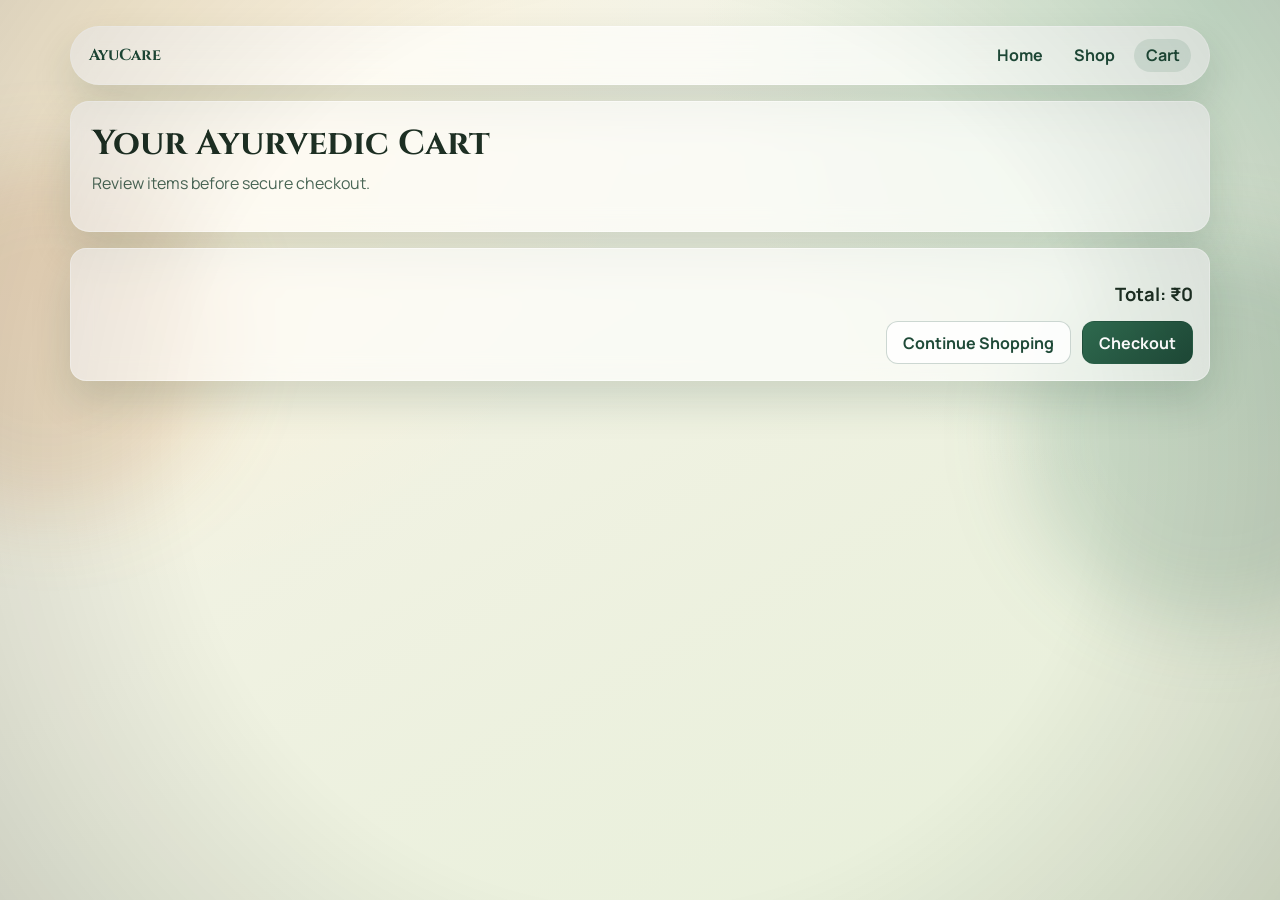
<file: cart.html>
<!DOCTYPE html>
<html lang="en">
<head>
  <meta charset="UTF-8" />
  <meta name="viewport" content="width=device-width, initial-scale=1.0" />
  <title>Your Cart - AyuCare</title>
  <link rel="preconnect" href="https://fonts.googleapis.com" />
  <link rel="preconnect" href="https://fonts.gstatic.com" crossorigin />
  <link href="https://fonts.googleapis.com/css2?family=Cinzel:wght@500;700&family=Manrope:wght@400;500;700&display=swap" rel="stylesheet" />
  <link rel="stylesheet" href="ayu-theme.css" />
</head>
<body class="ay-body">
  <div class="ay-bg-blur" aria-hidden="true"></div>
  <div class="ay-wrap">
    <header class="ay-topbar ay-glass">
      <div class="ay-brand">AyuCare</div>
      <nav class="ay-nav">
        <a href="index.html">Home</a>
        <a href="shop.html">Shop</a>
        <a href="cart.html">Cart</a>
      </nav>
    </header>

    <section class="ay-hero ay-glass ay-reveal" style="grid-template-columns:1fr;">
      <div>
        <h1>Your Ayurvedic Cart</h1>
        <p class="ay-sub">Review items before secure checkout.</p>
      </div>
    </section>

    <main class="ay-content ay-reveal">
      <section class="ay-panel ay-glass">
        <div id="cartItems" style="display:grid;gap:0.8rem;margin-bottom:1rem;"></div>

        <div style="text-align:right;font-size:1.15rem;font-weight:700;margin-bottom:0.9rem;">
          Total: ₹<span id="totalPrice">0</span>
        </div>

        <div style="display:flex;justify-content:flex-end;gap:0.7rem;flex-wrap:wrap;">
          <a href="shop.html" class="ay-btn alt" style="text-decoration:none;">Continue Shopping</a>
          <button id="checkoutBtn" class="ay-btn">Checkout</button>
        </div>
      </section>
    </main>
  </div>

  <script src="ayu-theme.js"></script>
  <script src="cart.js"></script>
</body>
</html>
</file>
<file: ayu-theme.css>
:root {
  --ay-bg-1: #f8f4e9;
  --ay-bg-2: #e6efd9;
  --ay-primary: #2f6a4f;
  --ay-primary-dark: #1f4a38;
  --ay-accent: #b76d34;
  --ay-text: #1d2f23;
  --ay-muted: #4a6656;
  --ay-glass: rgba(255, 255, 255, 0.62);
  --ay-glass-border: rgba(255, 255, 255, 0.48);
  --ay-shadow: 0 20px 40px rgba(24, 62, 45, 0.16);
}

* {
  box-sizing: border-box;
}

body.ay-body {
  margin: 0;
  min-height: 100vh;
  color: var(--ay-text);
  font-family: "Manrope", sans-serif;
  background: radial-gradient(circle at 8% 5%, #fff2d6 0%, transparent 38%),
    radial-gradient(circle at 95% 0%, #d2e9d4 0%, transparent 34%),
    linear-gradient(150deg, var(--ay-bg-1), var(--ay-bg-2));
}

body.ay-body::before,
body.ay-body::after {
  content: "";
  position: fixed;
  inset: 0;
  pointer-events: none;
  z-index: 80;
  opacity: 0;
}

body.ay-body::before {
  background: radial-gradient(circle at 50% 52%, rgba(255, 255, 255, 0.28), rgba(255, 255, 255, 0) 55%);
  transition: opacity 0.2s ease;
}

body.ay-body::after {
  background: radial-gradient(circle at 50% 50%, rgba(0, 0, 0, 0) 58%, rgba(0, 0, 0, 0.13) 100%);
  opacity: 1;
  z-index: 70;
}

body.ay-body.ay-cut-flash::before {
  opacity: 1;
  animation: ayCutFlash 0.34s ease;
}

.ay-bg-blur {
  position: fixed;
  inset: 0;
  z-index: -1;
  pointer-events: none;
}

.ay-bg-blur::before,
.ay-bg-blur::after {
  content: "";
  position: absolute;
  border-radius: 999px;
  filter: blur(40px);
}

.ay-bg-blur::before {
  width: 22rem;
  height: 22rem;
  left: -8rem;
  top: 10rem;
  background: rgba(183, 109, 52, 0.18);
  animation: ayFloat 8s ease-in-out infinite;
}

.ay-bg-blur::after {
  width: 24rem;
  height: 24rem;
  right: -8rem;
  top: 15rem;
  background: rgba(47, 106, 79, 0.18);
  animation: ayFloat 10s ease-in-out infinite reverse;
}

.ay-wrap {
  width: min(1140px, 94vw);
  margin: 0 auto;
  padding: 1rem 0 2rem;
}

.ay-glass {
  background: var(--ay-glass);
  border: 1px solid var(--ay-glass-border);
  backdrop-filter: blur(12px);
  box-shadow: var(--ay-shadow);
}

.ay-topbar {
  margin-top: 0.6rem;
  border-radius: 999px;
  padding: 0.75rem 1.1rem;
  display: flex;
  justify-content: space-between;
  align-items: center;
  gap: 1rem;
}

.ay-brand {
  font-family: "Cinzel", serif;
  font-weight: 700;
  color: var(--ay-primary-dark);
}

.ay-nav {
  display: flex;
  flex-wrap: wrap;
  gap: 0.5rem;
}

.ay-nav a {
  text-decoration: none;
  color: var(--ay-primary-dark);
  font-weight: 700;
  border-radius: 999px;
  padding: 0.35rem 0.72rem;
}

.ay-nav a:hover,
.ay-nav a.active {
  background: rgba(47, 106, 79, 0.12);
}

.ay-hero {
  margin-top: 1rem;
  border-radius: 1.2rem;
  padding: 1.3rem;
  display: grid;
  grid-template-columns: 1.1fr 0.9fr;
  gap: 1rem;
  align-items: center;
}

.ay-hero h1 {
  margin: 0;
  font-family: "Cinzel", serif;
  font-size: clamp(1.5rem, 2.7vw, 2.4rem);
  line-height: 1.2;
}

.ay-sub {
  color: var(--ay-muted);
  margin-top: 0.5rem;
}

.ay-ring {
  width: min(22rem, 100%);
  aspect-ratio: 1;
  margin: 0 auto;
  border-radius: 50%;
  position: relative;
  background: radial-gradient(circle, rgba(255, 255, 255, 0.82), rgba(255, 255, 255, 0.08));
  border: 1px solid rgba(255, 255, 255, 0.7);
}

.ay-ring img {
  position: absolute;
  width: 4.6rem;
  height: 4.6rem;
  object-fit: cover;
  border-radius: 0.9rem;
  box-shadow: 0 10px 18px rgba(0, 0, 0, 0.2);
  left: 50%;
  top: 50%;
  margin-left: -2.3rem;
  margin-top: -2.3rem;
}

.ay-ring img:nth-child(1) { transform: rotate(0deg) translateY(-8.8rem) rotate(0deg); }
.ay-ring img:nth-child(2) { transform: rotate(72deg) translateY(-8.8rem) rotate(-72deg); }
.ay-ring img:nth-child(3) { transform: rotate(144deg) translateY(-8.8rem) rotate(-144deg); }
.ay-ring img:nth-child(4) { transform: rotate(216deg) translateY(-8.8rem) rotate(-216deg); }
.ay-ring img:nth-child(5) { transform: rotate(288deg) translateY(-8.8rem) rotate(-288deg); }

.ay-ring-inner {
  position: absolute;
  inset: 28%;
  border-radius: 50%;
  background: linear-gradient(140deg, var(--ay-primary), var(--ay-primary-dark));
  color: #fff;
  display: grid;
  place-items: center;
  font-weight: 700;
  text-align: center;
  padding: 0.6rem;
  font-size: 0.9rem;
}

.ay-spin {
  animation: aySpin 20s linear infinite;
}

.ay-content {
  margin-top: 1rem;
}

.ay-panel {
  border-radius: 1rem;
  padding: 1rem;
}

.ay-camera-layer {
  transform-style: preserve-3d;
  will-change: transform, filter;
  transition: transform 0.08s linear, filter 0.08s linear;
}

.ay-camera-layer.is-rolling {
  filter: saturate(1.06) contrast(1.01);
}

.ay-camera-layer.is-focus {
  box-shadow: 0 24px 46px rgba(17, 47, 35, 0.24);
}

.ay-camera-layer.ay-snap-in {
  animation: aySnapIn 0.6s cubic-bezier(0.18, 0.84, 0.2, 1);
}

.ay-cinematic-shell {
  position: relative;
  overflow: hidden;
}

.ay-cinematic-shell::before {
  content: "";
  position: absolute;
  inset: -80% -60%;
  background: conic-gradient(from 180deg at 50% 50%, rgba(255, 255, 255, 0) 0deg, rgba(255, 255, 255, 0.22) 70deg, rgba(255, 255, 255, 0) 160deg);
  opacity: 0;
  pointer-events: none;
  transform: rotate(-8deg);
}

.ay-cinematic-shell.is-focus::before {
  opacity: 0.36;
  animation: aySweep 1.4s ease;
}

.ay-input,
.ay-select,
.ay-btn,
.ay-search {
  border-radius: 0.75rem;
  border: 1px solid rgba(31, 74, 56, 0.22);
  font: inherit;
}

.ay-input,
.ay-select,
.ay-search {
  width: 100%;
  padding: 0.65rem 0.8rem;
  color: var(--ay-text);
  background: rgba(255, 255, 255, 0.88);
}

.ay-btn {
  padding: 0.6rem 1rem;
  cursor: pointer;
  font-weight: 700;
  color: #fff;
  background: linear-gradient(140deg, var(--ay-primary), var(--ay-primary-dark));
}

.ay-btn.alt {
  color: var(--ay-primary-dark);
  background: rgba(255, 255, 255, 0.8);
}

.ay-grid-2 {
  display: grid;
  grid-template-columns: repeat(2, minmax(0, 1fr));
  gap: 0.9rem;
}

.ay-grid-3 {
  display: grid;
  grid-template-columns: repeat(3, minmax(0, 1fr));
  gap: 0.9rem;
}

.ay-card {
  border-radius: 1rem;
  padding: 0.9rem;
  background: rgba(255, 255, 255, 0.8);
  border: 1px solid rgba(255, 255, 255, 0.66);
  box-shadow: 0 12px 24px rgba(0, 0, 0, 0.12);
}

.ay-device-stage {
  margin-top: 1rem;
  overflow: hidden;
}

.ay-device-scene {
  min-height: 18rem;
  display: grid;
  place-items: center;
  perspective: 1200px;
  position: relative;
}

.ay-device-shell {
  width: min(32rem, 92%);
  aspect-ratio: 16 / 10;
  border-radius: 1.2rem;
  padding: 0.6rem;
  background: linear-gradient(145deg, rgba(16, 36, 28, 0.95), rgba(38, 72, 55, 0.95));
  border: 1px solid rgba(255, 255, 255, 0.35);
  box-shadow: 0 20px 40px rgba(0, 0, 0, 0.26);
  transform-style: preserve-3d;
  animation: ayDeviceFloat 6.4s ease-in-out infinite;
  position: relative;
}

.ay-device-shell::before {
  content: "";
  position: absolute;
  inset: 0.42rem;
  border-radius: 0.86rem;
  border: 1px solid rgba(255, 255, 255, 0.24);
  pointer-events: none;
}

.ay-device-media {
  width: 100%;
  height: 100%;
  border: 0;
  border-radius: 0.8rem;
  object-fit: cover;
  transform: translateZ(20px);
}

.ay-device-glow {
  position: absolute;
  inset: -18%;
  background: radial-gradient(circle, rgba(183, 109, 52, 0.32), rgba(47, 106, 79, 0.03));
  filter: blur(26px);
  z-index: -1;
}

.ay-orbit-tag {
  position: absolute;
  font-size: 0.74rem;
  font-weight: 700;
  color: #fff;
  background: rgba(183, 109, 52, 0.9);
  border-radius: 999px;
  padding: 0.35rem 0.62rem;
  box-shadow: 0 8px 16px rgba(0, 0, 0, 0.22);
  animation: ayTagPulse 4.2s ease-in-out infinite;
}

.ay-orbit-tag.tag-1 {
  top: 12%;
  left: 14%;
}

.ay-orbit-tag.tag-2 {
  top: 14%;
  right: 12%;
  background: rgba(47, 106, 79, 0.92);
  animation-delay: 0.6s;
}

.ay-orbit-tag.tag-3 {
  bottom: 16%;
  right: 16%;
  background: rgba(35, 81, 62, 0.92);
  animation-delay: 1.1s;
}

.ay-interact {
  transform-style: preserve-3d;
  transition: transform 0.2s ease;
}

.ay-reveal {
  opacity: 0;
  transform: translateY(12px);
  transition: opacity 0.65s ease, transform 0.65s ease;
}

.ay-reveal.active {
  opacity: 1;
  transform: translateY(0);
}

@keyframes ayFloat {
  0%, 100% { transform: translateY(0); }
  50% { transform: translateY(-10px); }
}

@keyframes aySpin {
  from { transform: rotate(0deg); }
  to { transform: rotate(360deg); }
}

@keyframes ayDeviceFloat {
  0%,
  100% {
    transform: rotateX(8deg) rotateY(-8deg) translateY(0);
  }
  50% {
    transform: rotateX(12deg) rotateY(8deg) translateY(-8px);
  }
}

@keyframes ayTagPulse {
  0%,
  100% {
    transform: translateY(0) scale(1);
  }
  50% {
    transform: translateY(-5px) scale(1.05);
  }
}

@keyframes aySweep {
  from {
    transform: translateX(-24%) rotate(-8deg);
  }
  to {
    transform: translateX(28%) rotate(-8deg);
  }
}

@keyframes ayCutFlash {
  0% {
    opacity: 0;
  }
  35% {
    opacity: 0.95;
  }
  100% {
    opacity: 0;
  }
}

@keyframes aySnapIn {
  0% {
    transform: perspective(1300px) translate3d(0, 26px, 0) rotateX(14deg) rotateZ(4deg) scale(0.94);
    filter: blur(2.1px) saturate(1.16);
  }
  55% {
    transform: perspective(1300px) translate3d(0, -5px, 0) rotateX(-2deg) rotateZ(-1deg) scale(1.02);
    filter: blur(0.2px) saturate(1.05);
  }
  100% {
    transform: perspective(1300px) translate3d(0, 0, 0) rotateX(0deg) rotateZ(0deg) scale(1);
    filter: blur(0) saturate(1);
  }
}

@media (max-width: 960px) {
  .ay-hero,
  .ay-grid-3 {
    grid-template-columns: 1fr 1fr;
  }
}

@media (max-width: 760px) {
  .ay-topbar {
    border-radius: 1rem;
    flex-direction: column;
    align-items: flex-start;
  }

  .ay-hero,
  .ay-grid-2,
  .ay-grid-3 {
    grid-template-columns: 1fr;
  }
}
</file>
